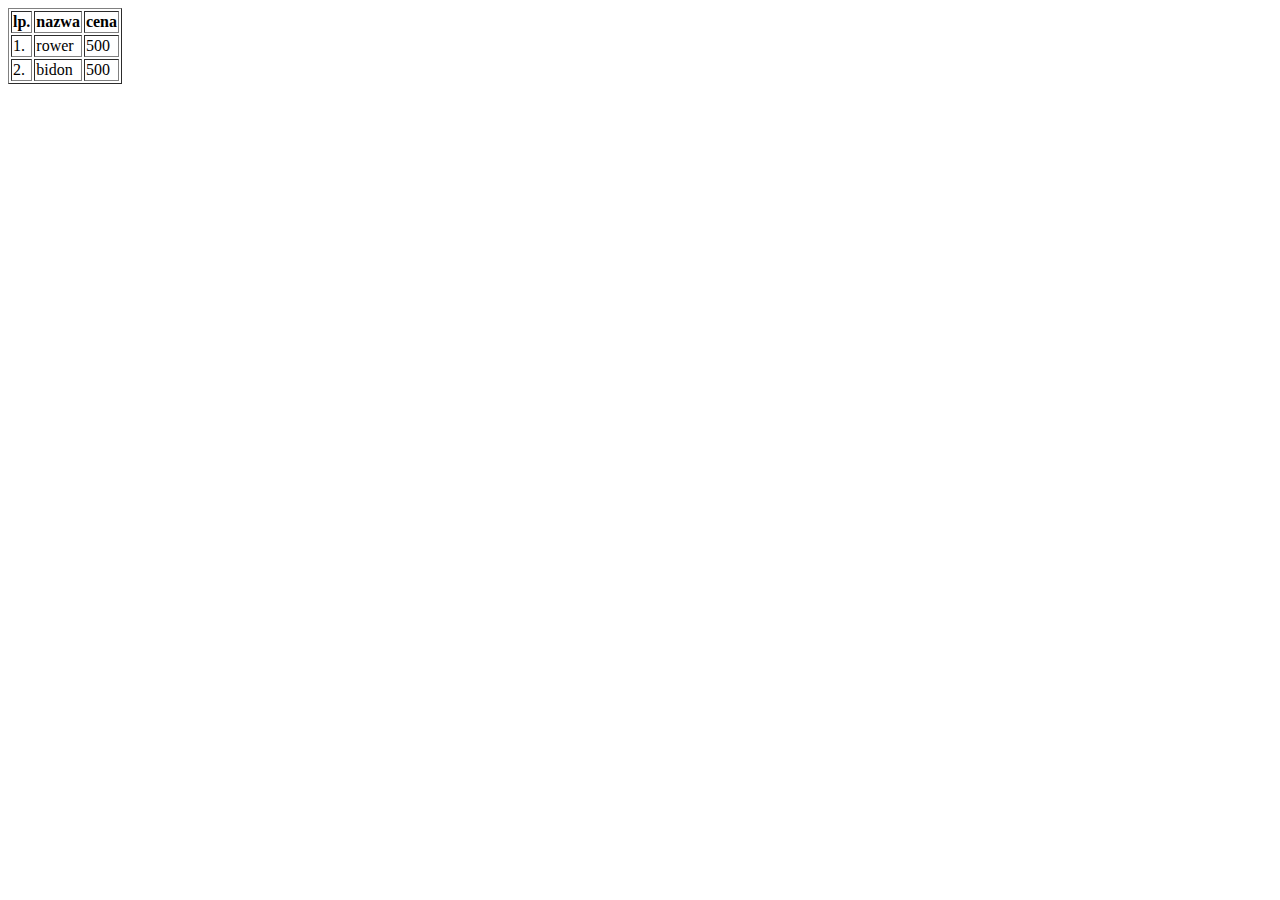
<file: table.html>
<!DOCTYPE html>
<html lang="en">
<head>
    <meta charset="UTF-8">
    <meta http-equiv="X-UA-Compatible" content="IE=edge">
    <meta name="viewport" content="width=table, initial-scale=1.0">
    <title>Document</title>
</head>
<body>
<table border="1">
    <thead>
        <tr>
            <th> lp.</th>
            <th>nazwa</th>
            <th>cena</th>
        </tr>
    </thead>
    <tbody>
        <tr>
            <td>1.
                <td>rower</td>
                <td>500</td>
                <tr>
                    <td>2.
                        <td>bidon
                            <td>500</td>
                        </td>
                    </td>
                </tr>
            </td>
        </tr>
    </tbody>
  </table>  
</body>
</html>
</file>
